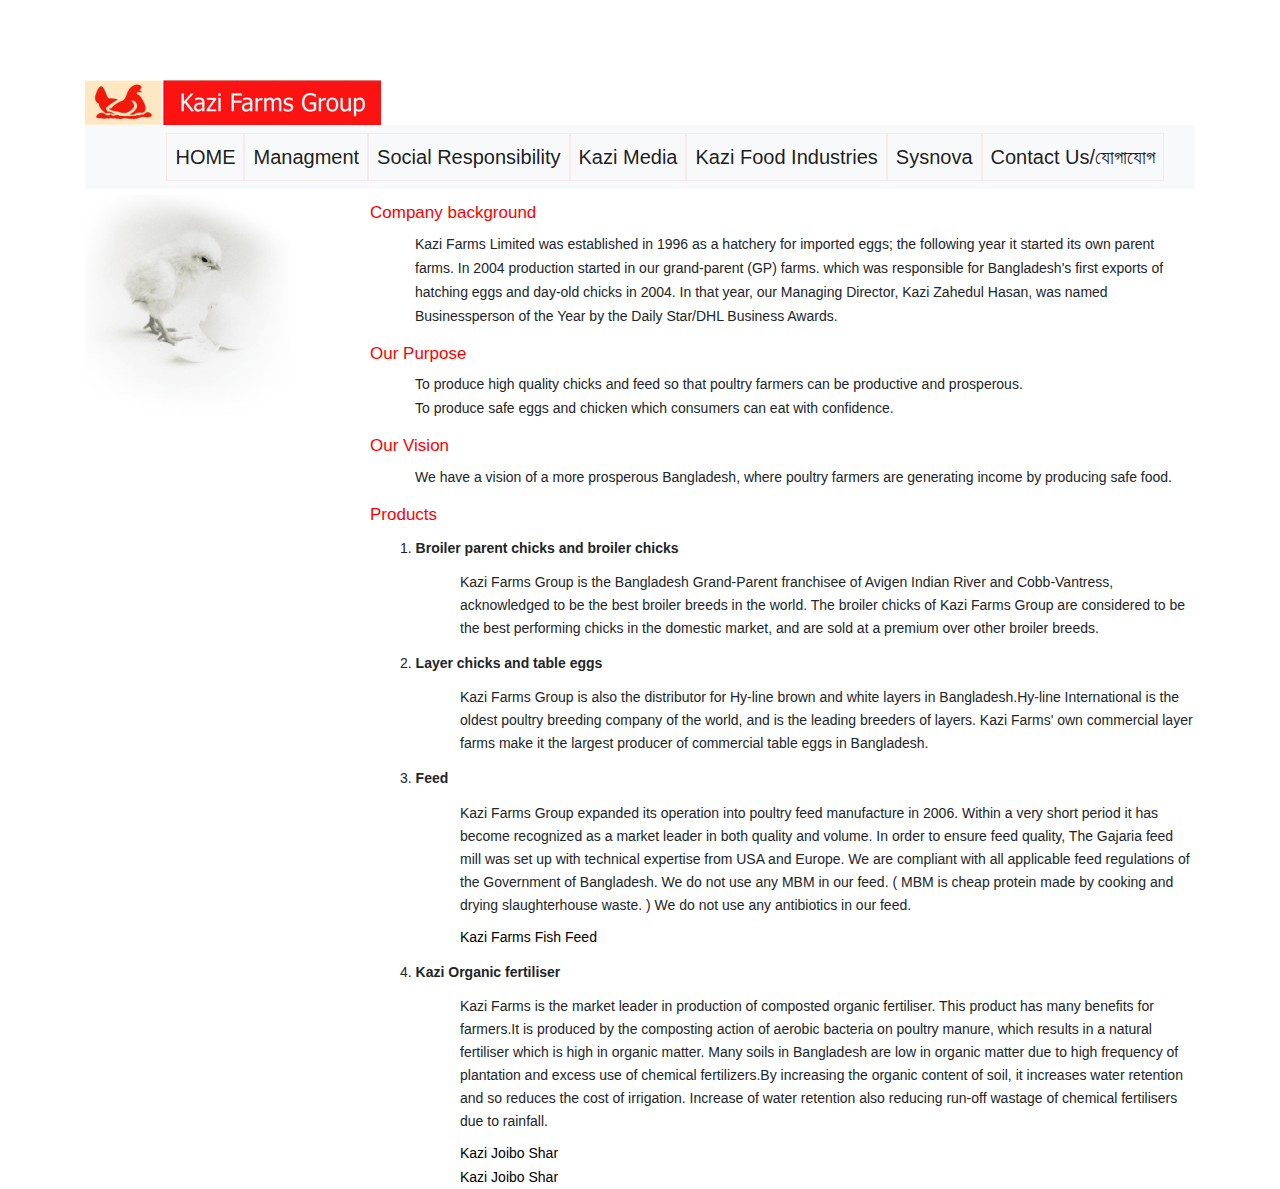
<file: index.html>
<!doctype html>
<html lang="en">

<head>
    <!-- Required meta tags -->
    <meta charset="utf-8">
    <meta name="viewport" content="width=device-width, initial-scale=1, shrink-to-fit=no">

    <!-- Bootstrap CSS -->
    <link rel="stylesheet" href="https://stackpath.bootstrapcdn.com/bootstrap/4.5.2/css/bootstrap.min.css"
        integrity="sha384-JcKb8q3iqJ61gNV9KGb8thSsNjpSL0n8PARn9HuZOnIxN0hoP+VmmDGMN5t9UJ0Z" crossorigin="anonymous">
    <link rel="stylesheet" href="./style.css">
    <link href="https://fonts.googleapis.com/css2?family=Dosis&display=swap" rel="stylesheet">
    <link rel="stylesheet" href="https://pro.fontawesome.com/releases/v5.10.0/css/all.css"
        integrity="sha384-AYmEC3Yw5cVb3ZcuHtOA93w35dYTsvhLPVnYs9eStHfGJvOvKxVfELGroGkvsg+p" crossorigin="anonymous" />

    <title>Kazi Farms Groups</title>

</head>

<body>
    <!-------Navbar------>
    <div class="container">
        <div class="logo">
            <img src="./brand_01.gif" alt="">
        </div>
        <nav class="navbar navbar-expand-sm navbar-light bg-light ">

            <button class="navbar-toggler buttt" type="button" data-toggle="collapse" data-target="#navbarNav"
                aria-controls="navbarNav" aria-expanded="false" aria-label="Toggle navigation">
                <span class="navbar-toggler-icon"></span>
            </button>
            <div class="container">
                <div class="collapse navbar-collapse text-cente " id="navbarNav">
                    <ul class="navbar-nav ml-auto">
                        <li class="nav-item active bold">
                            <a class="nav-link" href="./index.html">HOME <span class="sr-only">(current)</span></a>
                        </li>
                        <li class="nav-item active bold">
                            <a class="nav-link" href="./management.html">Managment <span
                                    class="sr-only">(current)</span></a>
                        </li>
                        <li class="nav-item active bold">
                            <a class="nav-link" href="./socrespo.html">Social Responsibility <span
                                    class="sr-only">(current)</span></a>
                        </li>
                        <li class="nav-item active bold">
                            <a class="nav-link" href="./kazimedia.html">Kazi Media <span
                                    class="sr-only">(current)</span></a>
                        </li>
                        <li class="nav-item active bold">
                            <a class="nav-link" href="./kazifoodind.html">Kazi Food Industries <span
                                    class="sr-only">(current)</span></a>
                        </li>
                        <li class="nav-item active bold">
                            <a class="nav-link" href="./sysnova.html">Sysnova <span class="sr-only">(current)</span></a>
                        </li>
                        <li class="nav-item active bold">
                            <a class="nav-link" href="./contactus.html">Contact Us/যোগাযোগ <span
                                    class="sr-only">(current)</span></a>
                        </li>
                    </ul>
                </div>
            </div>
        </nav>

    </div>
    <section class="comdet">
        <div class="container">
            <div class="row">
                <div class="col-lg-3 col-sm-3 col-md-3">
                    <img src="./chk_03.gif" alt="">
                </div>
                <div class="col-lg-9 col-sm-9 col-md-9">

                    <h3>Company background</h3>
                    <p>Kazi Farms Limited was established in 1996 as a hatchery for imported eggs; the following year it started its own parent farms. In 2004 production started in our grand-parent (GP) farms. which was responsible for Bangladesh's first exports of hatching eggs and day-old chicks in 2004. In that year, our Managing Director, Kazi Zahedul Hasan, was named Businessperson of the Year by the Daily Star/DHL Business Awards.</p>
                    <h3>Our Purpose</h3>
                    <p>To produce high quality chicks and feed so that poultry farmers can be productive and prosperous.
                       <br> To produce safe eggs and chicken which consumers can eat with confidence.</p>
                       <h3>Our Vision</h3>
                           <p>We have a vision of a more prosperous Bangladesh, where poultry farmers are generating income by producing safe food.</p>
                        <h3>Products</h3>

                        <h5>1. <span>Broiler parent chicks and broiler chicks</span> </h5>
                        <h6>Kazi Farms Group is the Bangladesh Grand-Parent franchisee of Avigen Indian River and Cobb-Vantress, acknowledged to be the best broiler breeds in the world. The broiler chicks of Kazi Farms Group are considered to be the best performing chicks in the domestic market, and are sold at a premium over other broiler breeds.</h6>

                        <h5>2. <span>Layer chicks and table eggs</span> </h5>
                        <h6>Kazi Farms Group is also the distributor for Hy-line brown and white layers in Bangladesh.Hy-line International is the oldest poultry breeding company of the world, and is the leading breeders of layers. Kazi Farms' own commercial layer farms make it the largest producer of commercial table eggs in Bangladesh.</h6>

                        <h5>3. <span>Feed</span></h5>
                        <h6>Kazi Farms Group expanded its operation into poultry feed manufacture in 2006. Within a very short period it has become recognized as a market leader in both quality and volume. In order to ensure feed quality, The Gajaria feed mill was set up with technical expertise from USA and Europe.
                            We are compliant with all applicable feed regulations of the Government of Bangladesh. We do not use any MBM in our feed. ( MBM is cheap protein made by cooking and drying slaughterhouse waste. ) We do not use any antibiotics in our feed.</h6>
                            <a href="###">Kazi Farms Fish Feed</a>

                            <h5>4. <span>Kazi Organic fertiliser</span></h5>
                            <h6>Kazi Farms is the market leader in production of composted organic fertiliser. This product has many benefits for farmers.It is produced by the composting action of aerobic bacteria on poultry manure, which results in a natural fertiliser which is high in organic matter. Many soils in Bangladesh are low in organic matter due to high frequency of plantation and excess use of chemical fertilizers.By increasing the organic content of soil, it increases water retention and so reduces the cost of irrigation. Increase of water retention also reducing run-off wastage of chemical fertilisers due to rainfall.</h6>
                            <a href="###">Kazi Joibo Shar</a><br>
                            <a href="###">Kazi Joibo Shar</a>


                </div>


            </div>
           
        </div>

    </section>

    


    <!-- Optional JavaScript -->
    <!-- jQuery first, then Popper.js, then Bootstrap JS -->
    <script src="https://code.jquery.com/jquery-3.5.1.slim.min.js"
        integrity="sha384-DfXdz2htPH0lsSSs5nCTpuj/zy4C+OGpamoFVy38MVBnE+IbbVYUew+OrCXaRkfj"
        crossorigin="anonymous"></script>
    <script src="https://cdn.jsdelivr.net/npm/popper.js@1.16.1/dist/umd/popper.min.js"
        integrity="sha384-9/reFTGAW83EW2RDu2S0VKaIzap3H66lZH81PoYlFhbGU+6BZp6G7niu735Sk7lN"
        crossorigin="anonymous"></script>
    <script src="https://stackpath.bootstrapcdn.com/bootstrap/4.5.2/js/bootstrap.min.js"
        integrity="sha384-B4gt1jrGC7Jh4AgTPSdUtOBvfO8shuf57BaghqFfPlYxofvL8/KUEfYiJOMMV+rV"
        crossorigin="anonymous"></script>
</body>

</html>
</file>
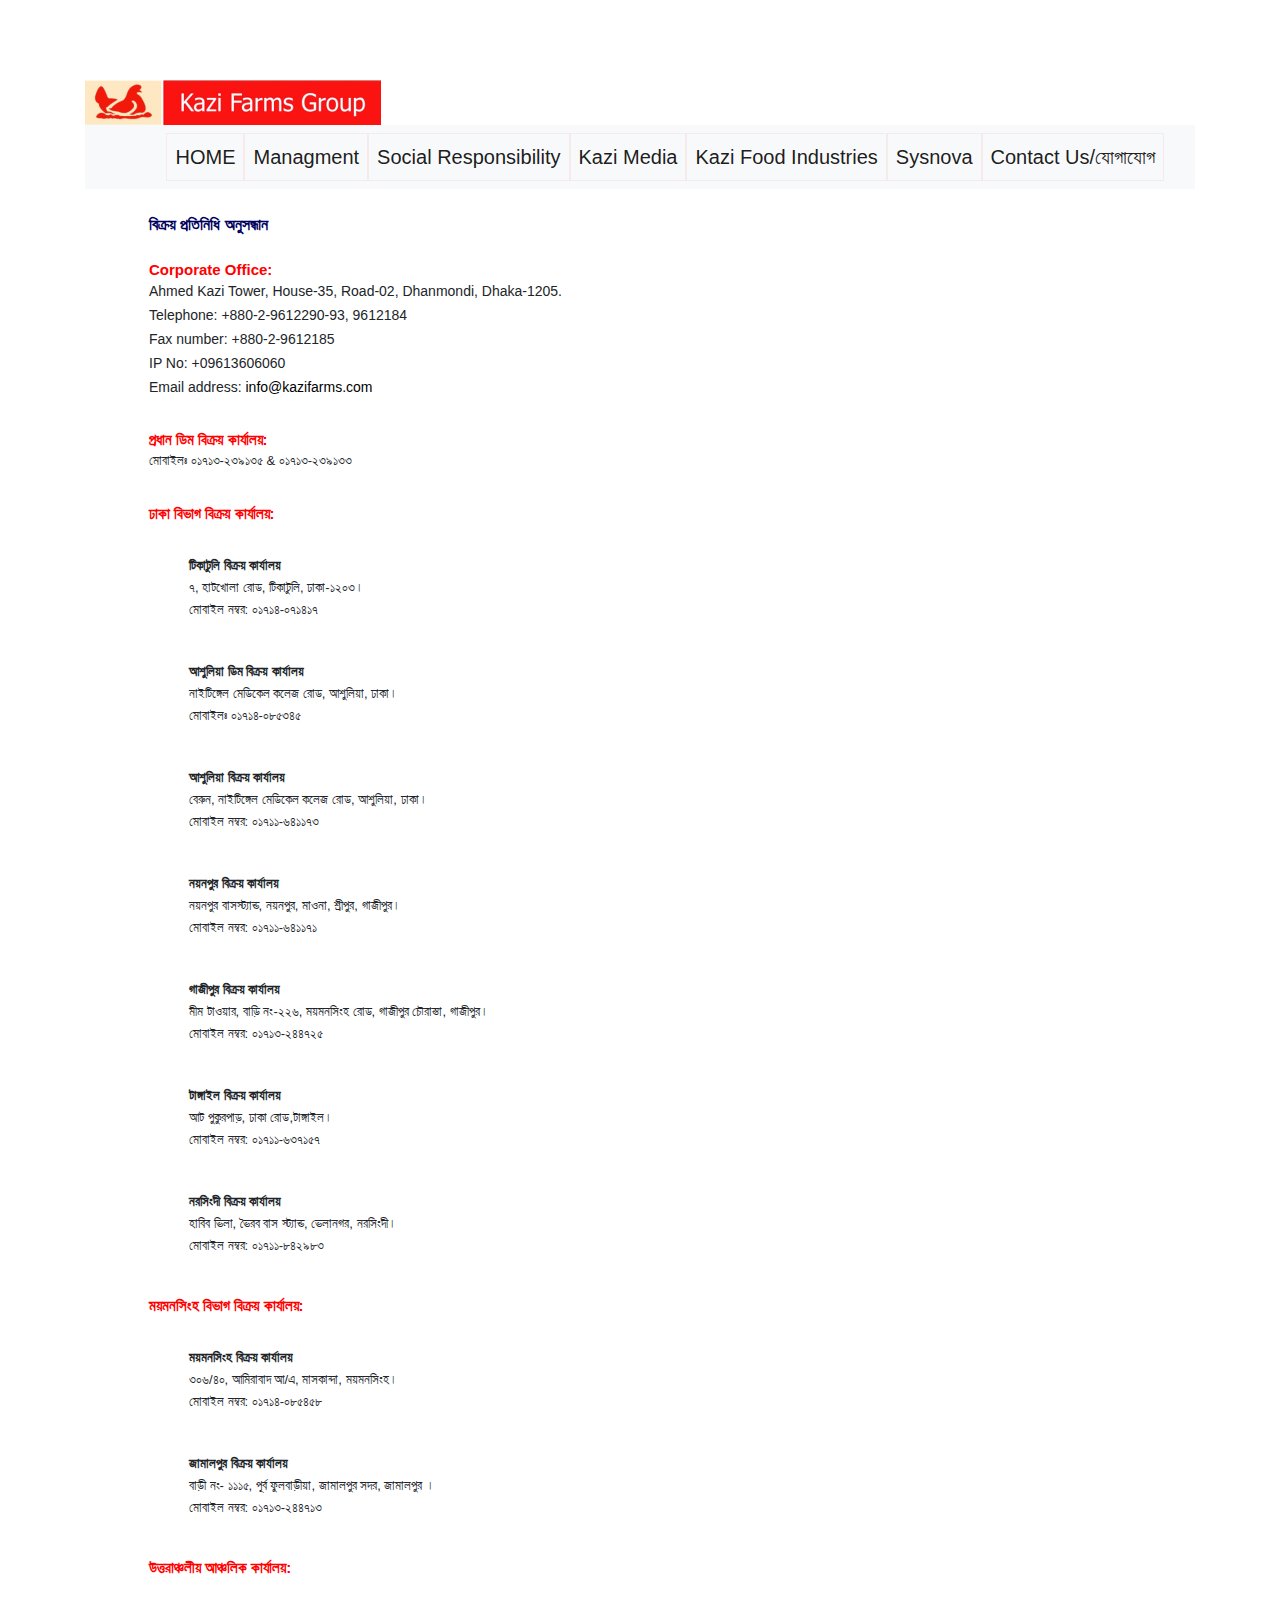
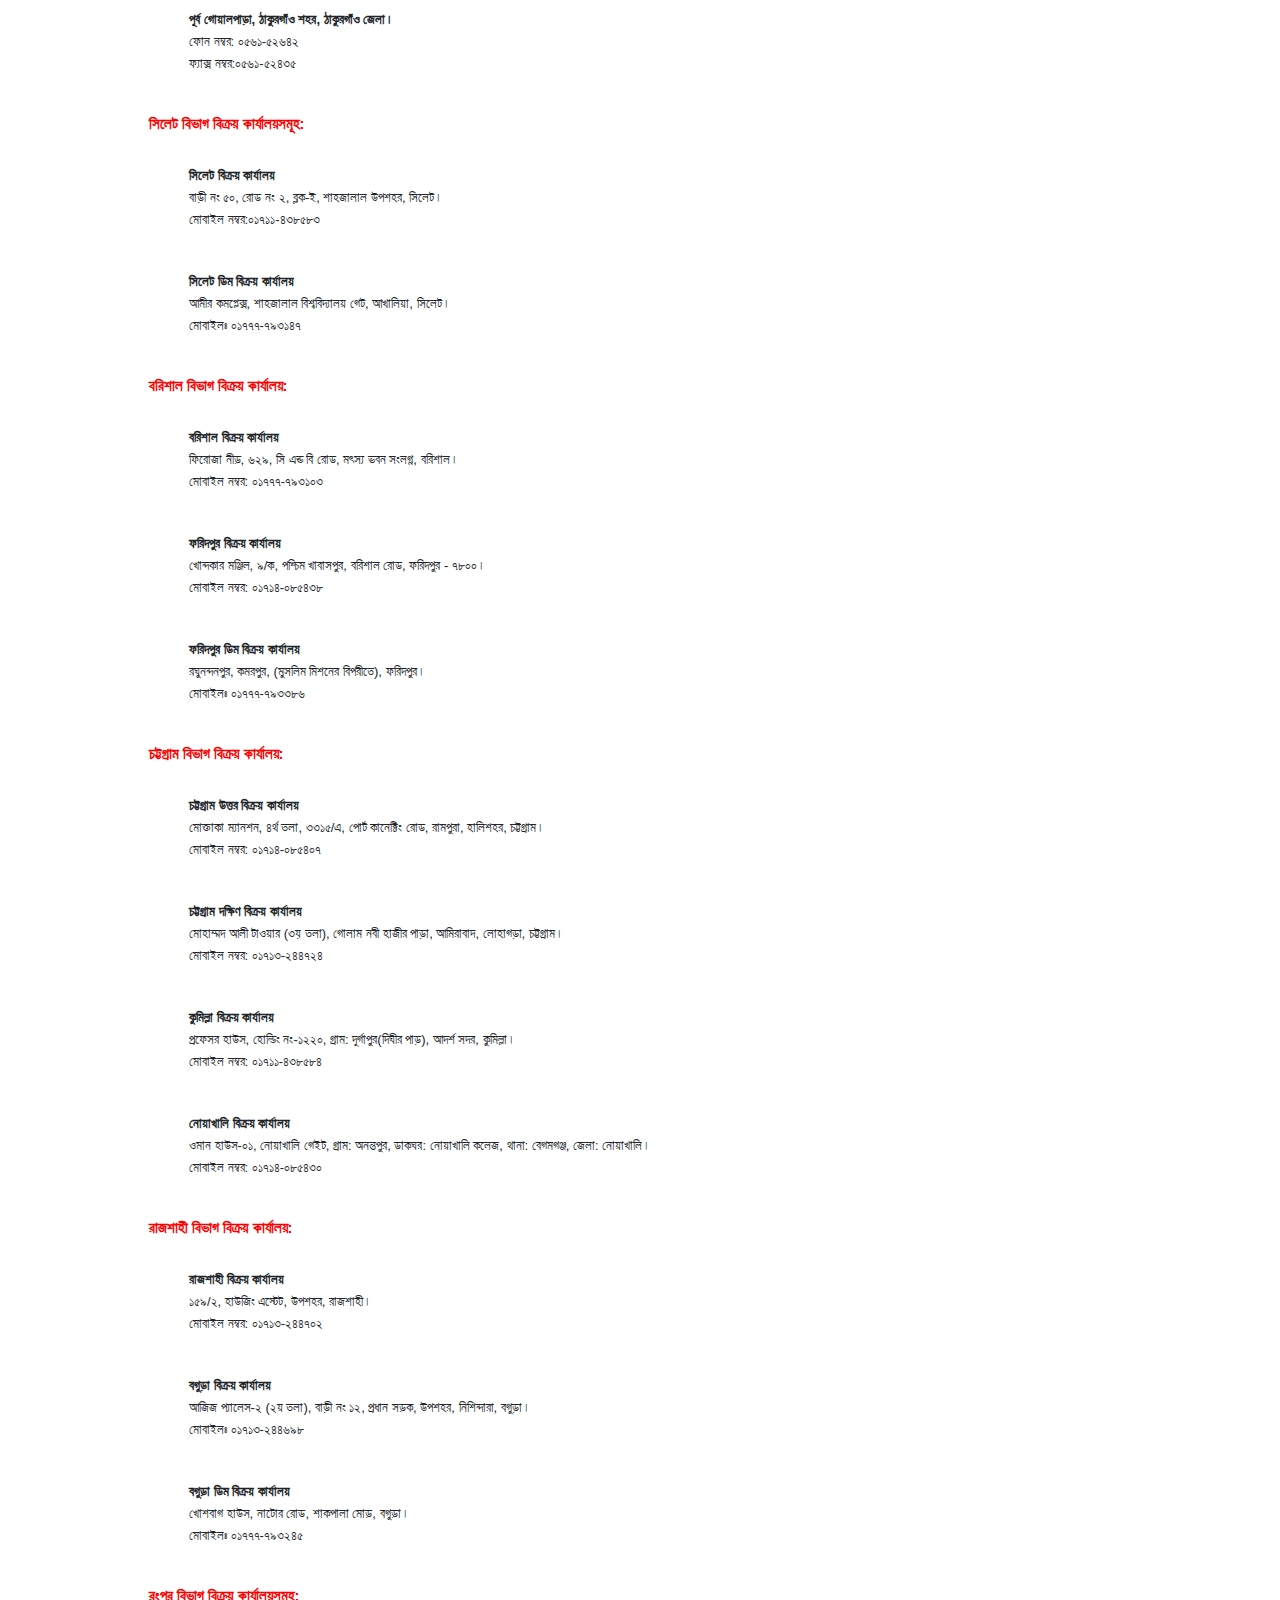
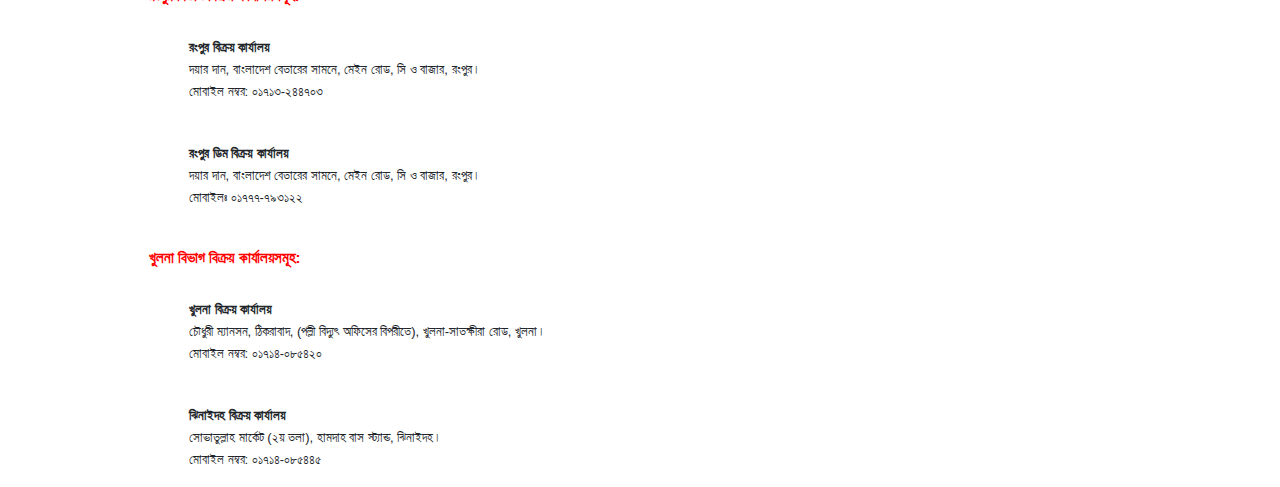
<file: contactus.html>
<!doctype html>
<html lang="en">

<head>
    <!-- Required meta tags -->
    <meta charset="utf-8">
    <meta name="viewport" content="width=device-width, initial-scale=1, shrink-to-fit=no">

    <!-- Bootstrap CSS -->
    <link rel="stylesheet" href="https://stackpath.bootstrapcdn.com/bootstrap/4.5.2/css/bootstrap.min.css"
        integrity="sha384-JcKb8q3iqJ61gNV9KGb8thSsNjpSL0n8PARn9HuZOnIxN0hoP+VmmDGMN5t9UJ0Z" crossorigin="anonymous">
    <link rel="stylesheet" href="./style.css">
    <link href="https://fonts.googleapis.com/css2?family=Dosis&display=swap" rel="stylesheet">
    <link rel="stylesheet" href="https://pro.fontawesome.com/releases/v5.10.0/css/all.css"
        integrity="sha384-AYmEC3Yw5cVb3ZcuHtOA93w35dYTsvhLPVnYs9eStHfGJvOvKxVfELGroGkvsg+p" crossorigin="anonymous" />

    <title>Kazi Farms Groups</title>

</head>

<body>
    <!-------Navbar------>
    <div class="container">
        <div class="logo">
            <img src="./brand_01.gif" alt="">
        </div>
        <nav class="navbar navbar-expand-sm navbar-light bg-light ">

            <button class="navbar-toggler buttt" type="button" data-toggle="collapse" data-target="#navbarNav"
                aria-controls="navbarNav" aria-expanded="false" aria-label="Toggle navigation">
                <span class="navbar-toggler-icon"></span>
            </button>
            <div class="container">
                <div class="collapse navbar-collapse text-cente " id="navbarNav">
                    <ul class="navbar-nav ml-auto">
                        <li class="nav-item active bold">
                            <a class="nav-link" href="./index.html">HOME <span class="sr-only">(current)</span></a>
                        </li>
                        <li class="nav-item active bold">
                            <a class="nav-link" href="./management.html">Managment <span
                                    class="sr-only">(current)</span></a>
                        </li>
                        <li class="nav-item active bold">
                            <a class="nav-link" href="./socrespo.html">Social Responsibility <span
                                    class="sr-only">(current)</span></a>
                        </li>
                        <li class="nav-item active bold">
                            <a class="nav-link" href="./kazimedia.html">Kazi Media <span
                                    class="sr-only">(current)</span></a>
                        </li>
                        <li class="nav-item active bold">
                            <a class="nav-link" href="./kazifoodind.html">Kazi Food Industries <span
                                    class="sr-only">(current)</span></a>
                        </li>
                        <li class="nav-item active bold">
                            <a class="nav-link" href="./sysnova.html">Sysnova <span class="sr-only">(current)</span></a>
                        </li>
                        <li class="nav-item active bold">
                            <a class="nav-link" href="./contactus.html">Contact Us/যোগাযোগ <span
                                    class="sr-only">(current)</span></a>
                        </li>
                    </ul>
                </div>
            </div>
        </nav>

    </div>
    <section class="contactus">
        <div class="container">
          <div class="row">
            <div class="col-md-12 col-lg-12 col-sm-12">
              <div class="write my-4">
                <a href="">বিক্রয় প্রতিনিধি অনুসন্ধান</a>
              </div>
                <h3>Corporate Office:</h3>
                <p class="ahmed">Ahmed Kazi Tower, House-35, Road-02, Dhanmondi, Dhaka-1205.</p>
                <p>Telephone: +880-2-9612290-93, 9612184</p>
                <p>Fax number: +880-2-9612185</p>
                <p>IP No: +09613606060</p>
                <p class="email">Email address: <a href="info@kazifarms.com">info@kazifarms.com</a></p>
              <br>
              <h3>প্রধান ডিম বিক্রয় কার্যালয়:</h3>
             <div class="phn">
              <p>মোবাইলঃ ০১৭১৩-২৩৯১৩৫ & ০১৭১৩-২৩৯১৩৩</p>
             </div><br>
             <h3>ঢাকা বিভাগ বিক্রয় কার্যালয়:</h3>
             <div class="line"><br>
               <p><b>টিকাটুলি বিক্রয় কার্যালয় </b><br>
                ৭, হাটখােলা রােড, টিকাটুলি, ঢাকা-১২০৩।<br>
                মোবাইল নম্বর: ০১৭১৪-০৭১৪১৭</p><br>
            
             <p><b>আশুলিয়া ডিম বিক্রয় কার্যালয়</b><br>
              নাইটিঙ্গেল মেডিকেল কলেজ রোড, আশুলিয়া, ঢাকা।<br>
              মোবাইলঃ ০১৭১৪-০৮৫৩৪৫</p><br>
  
              <p><b>আশুলিয়া বিক্রয় কার্যালয়</b><br>
                বেরুন, নাইটিঙ্গেল মেডিকেল কলেজ রােড, আশুলিয়া, ঢাকা।<br>
                মোবাইল নম্বর: ০১৭১১-৬৪১১৭৩</p><br>
  
                <p><b>নয়নপুর বিক্রয় কার্যালয়</b> <br>
                  নয়নপুর বাসস্ট্যান্ড, নয়নপুর, মাওনা, শ্রীপুর, গাজীপুর।<br>
                  মোবাইল নম্বর: ০১৭১১-৬৪১১৭১</p><br>
  
                  <p><b>গাজীপুর বিক্রয় কার্যালয়</b><br>
                    মীম টাওয়ার, বাড়ি নং-২২৬, ময়মনসিংহ রােড, গাজীপুর চৌরাস্তা, গাজীপুর।<br>
                    মোবাইল নম্বর: ০১৭১৩-২৪৪৭২৫</p><br>
  
                    <p><b>টাঙ্গাইল বিক্রয় কার্যালয়</b><br>
                      আট পুকুরপাড়, ঢাকা রােড,টাঙ্গাইল।<br>
                      মোবাইল নম্বর: ০১৭১১-৬৩৭১৫৭</p><br>
  
                      <p><b>নরসিংদী বিক্রয় কার্যালয়</b><br>
                        হাবিব ভিলা, ভৈরব বাস স্ট্যান্ড, ভেলানগর, নরসিংদী।<br>
                        মোবাইল নম্বর: ০১৭১১-৮৪২৯৮৩</p><br>
              
            </div>
            <h3>ময়মনসিংহ বিভাগ বিক্রয় কার্যালয়:</h3><br>
            <div class="line">
              <p><b>ময়মনসিংহ বিক্রয় কার্যালয়</b><br>
                ৩০৬/৪০, আমিরাবাদ আ/এ, মাসকান্দা, ময়মনসিংহ।<br>
                মোবাইল নম্বর: ০১৭১৪-০৮৫৪৫৮</p><br>
    
                <p><b>জামালপুর বিক্রয় কার্যালয়</b><br>
                  বাড়ী নং- ১১১৫, পূর্ব ফুলবাড়ীয়া, জামালপুর সদর, জামালপুর ।<br>
                  মোবাইল নম্বর: ০১৭১৩-২৪৪৭১৩</p><br>
            </div>
  
            <h3>উত্তরাঞ্চলীয় আঞ্চলিক কার্যালয়:</h3><br>
            <div class="line">
              <p><b>পূর্ব গোয়ালপাড়া, ঠাকুরগাঁও শহর, ঠাকুরগাঁও জেলা।</b><br>
                ফোন নম্বর: ০৫৬১-৫২৬৪২<br>
                ফ্যাক্স নম্বর:০৫৬১-৫২৪৩৫</p><br>
            </div>
  
            <h3>সিলেট বিভাগ বিক্রয় কার্যালয়সমূহ:</h3><br>
            <div class="line">
              <p><b>সিলেট বিক্রয় কার্যালয়</b><br>
                বাড়ী নং ৫০, রোড নং ২, ব্লক-ই, শাহজালাল উপশহর, সিলেট।<br>
                মোবাইল নম্বর:০১৭১১-৪৩৮৫৮৩</p><br>
  
                <p><b>সিলেট ডিম বিক্রয় কার্যালয়</b><br>
                  আমীর কমপ্লেক্স, শাহজালাল বিশ্ববিদ্যালয় গেট, আখালিয়া, সিলেট।<br>
                  মোবাইলঃ ০১৭৭৭-৭৯৩১৪৭</p><br>
            </div>
  
            <h3>বরিশাল বিভাগ বিক্রয় কার্যালয়:</h3><br>
            <div class="line">
              <p><b>বরিশাল বিক্রয় কার্যালয়</b><br>
                ফিরোজা নীড়, ৬২৯, সি এন্ড বি রোড, মৎস্য ভবন সংলগ্ন, বরিশাল।<br>
                মোবাইল নম্বর: ০১৭৭৭-৭৯৩১০৩</p><br>
  
                <p><b>ফরিদপুর বিক্রয় কার্যালয়</b><br>
                  খোন্দকার মঞ্জিল, ৯/ক, পশ্চিম খাবাসপুর, বরিশাল রোড, ফরিদপুর - ৭৮০০।<br>
                  মোবাইল নম্বর: ০১৭১৪-০৮৫৪৩৮</p><br>
  
                  <p><b>ফরিদপুর ডিম বিক্রয় কার্যালয়</b><br>
                    রঘুনন্দনপুর, কমরপুর, (মুসলিম মিশনের বিপরীতে), ফরিদপুর।<br>
                    মোবাইলঃ ০১৭৭৭-৭৯৩৩৮৬</p><br>
            </div>
  
            <h3>চট্টগ্রাম বিভাগ বিক্রয় কার্যালয়:</h3><br>
            <div class="line">
              <p><b>চট্টগ্রাম উত্তর বিক্রয় কার্যালয়</b><br>
                মোক্তাকা ম্যানশন, ৪র্থ তলা, ৩৩১৫/এ, পোর্ট কানেক্টিং রোড, রামপুরা, হালিশহর, চট্টগ্রাম।<br>
                মোবাইল নম্বর: ০১৭১৪-০৮৫৪০৭</p><br>
            
  
            <p><b>চট্টগ্রাম দক্ষিণ বিক্রয় কার্যালয়</b><br>
              মোহাম্মদ আলী টাওয়ার (৩য় তলা), গোলাম নবী হাজীর পাড়া, আমিরাবাদ, লোহাগড়া, চট্টগ্রাম।<br>
              মোবাইল নম্বর: ০১৭১৩-২৪৪৭২৪</p><br>
  
              <p><b>কুমিল্লা বিক্রয় কার্যালয়</b><br>
                প্রফেসর হাউস, হোল্ডিং নং-১২২০, গ্রাম: দূর্গাপুর(দিঘীর পাড়), আদর্শ সদর, কুমিল্লা।<br>
                মোবাইল নম্বর: ০১৭১১-৪৩৮৫৮৪</p><br>
  
                <p><b>নোয়াখালি বিক্রয় কার্যালয়</b><br>
                  ওমান হাউস-০১, নোয়াখালি গেইট, গ্রাম: অনন্তপুর, ডাকঘর: নোয়াখালি কলেজ, থানা: বেগমগঞ্জ, জেলা: নোয়াখালি।<br>
                  মোবাইল নম্বর: ০১৭১৪-০৮৫৪৩০</p><br>
            </div>
  
            <h3>রাজশাহী বিভাগ বিক্রয় কার্যালয়:</h3><br>
  
            <div class="line">
              <p><b>রাজশাহী বিক্রয় কার্যালয়</b><br>
                ১৫৯/২, হাউজিং এস্টেট, উপশহর, রাজশাহী।<br>
                মোবাইল নম্বর: ০১৭১৩-২৪৪৭০২</p><br>
  
              <p><b>বগুড়া বিক্রয় কার্যালয়</b><br>
                আজিজ প্যালেস-২ (২য় তলা), বাড়ী নং ১২, প্রধান সড়ক, উপশহর, নিশিন্দারা, বগুড়া।<br>
                মোবাইলঃ ০১৭১৩-২৪৪৬৯৮</p><br>
  
              <p><b>বগুড়া ডিম বিক্রয় কার্যালয়</b><br>
                খোশবাগ হাউস, নাটোর রোড, শাকপালা মোড়, বগুড়া।<br>
                মোবাইলঃ ০১৭৭৭-৭৯৩২৪৫</p><br>
            </div>
  
            <h3>রংপুর বিভাগ বিক্রয় কার্যালয়সমূহ:</h3><br>
            <div class="line">
              <p><b>রংপুর বিক্রয় কার্যালয়</b><br>
                দয়ার দান, বাংলাদেশ বেতারের সামনে, মেইন রোড, সি ও বাজার, রংপুর।<br>
                মোবাইল নম্বর: ০১৭১৩-২৪৪৭০৩</p><br>
  
              <p><b>রংপুর ডিম বিক্রয় কার্যালয়</b><br>
                দয়ার দান, বাংলাদেশ বেতারের সামনে, মেইন রোড, সি ও বাজার, রংপুর।<br>
                মোবাইলঃ ০১৭৭৭-৭৯৩১২২</p><br>
            </div>
  
            <h3>খুলনা বিভাগ বিক্রয় কার্যালয়সমূহ:</h3><br>
            <div class="line">
              <p><b>খুলনা বিক্রয় কার্যালয়</b><br>
                চৌধুরী ম্যানসন, ঠিকরাবাদ, (পল্লী বিদ্যুৎ অফিসের বিপরীতে), খুলনা-সাতক্ষীরা রোড, খুলনা।<br>
                মোবাইল নম্বর: ০১৭১৪-০৮৫৪২০</p><br>
  
              <p><b>ঝিনাইদহ বিক্রয় কার্যালয়</b><br>
                সোভাতুল্লাহ মার্কেট (২য় তলা), হামদাহ বাস স্ট্যান্ড, ঝিনাইদহ।<br>
                মোবাইল নম্বর: ০১৭১৪-০৮৫৪৪৫</p>
            </div>
  
  
  
  
  
  
  
  
  
  
  
            
            </div>
          </div>
        </div>
        
  
      </section>
  
  
  
  
  
  
    


    <!-- Optional JavaScript -->
    <!-- jQuery first, then Popper.js, then Bootstrap JS -->
    <script src="https://code.jquery.com/jquery-3.5.1.slim.min.js"
        integrity="sha384-DfXdz2htPH0lsSSs5nCTpuj/zy4C+OGpamoFVy38MVBnE+IbbVYUew+OrCXaRkfj"
        crossorigin="anonymous"></script>
    <script src="https://cdn.jsdelivr.net/npm/popper.js@1.16.1/dist/umd/popper.min.js"
        integrity="sha384-9/reFTGAW83EW2RDu2S0VKaIzap3H66lZH81PoYlFhbGU+6BZp6G7niu735Sk7lN"
        crossorigin="anonymous"></script>
    <script src="https://stackpath.bootstrapcdn.com/bootstrap/4.5.2/js/bootstrap.min.js"
        integrity="sha384-B4gt1jrGC7Jh4AgTPSdUtOBvfO8shuf57BaghqFfPlYxofvL8/KUEfYiJOMMV+rV"
        crossorigin="anonymous"></script>
</body>

</html>
</file>
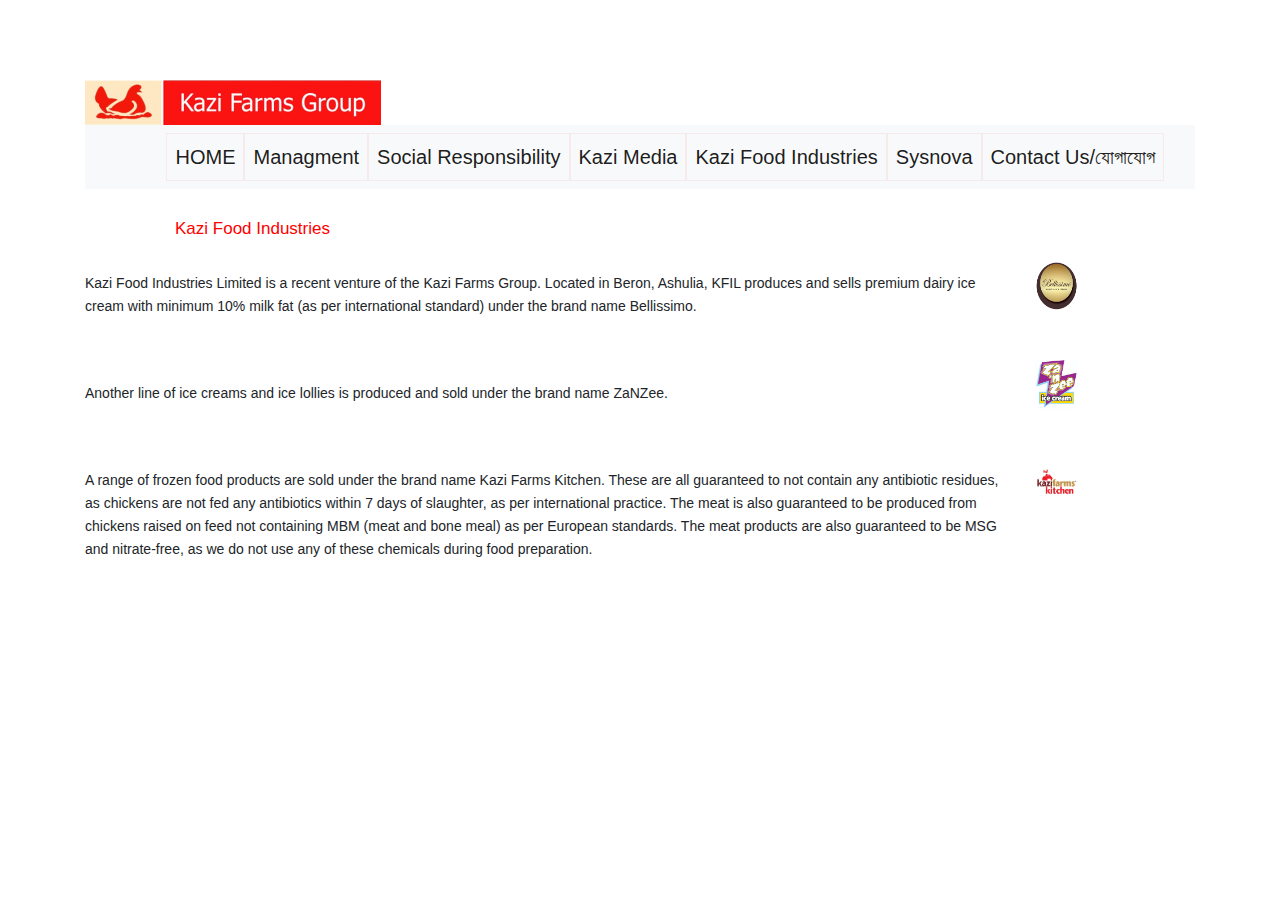
<file: kazifoodind.html>
<!doctype html>
<html lang="en">

<head>
    <!-- Required meta tags -->
    <meta charset="utf-8">
    <meta name="viewport" content="width=device-width, initial-scale=1, shrink-to-fit=no">

    <!-- Bootstrap CSS -->
    <link rel="stylesheet" href="https://stackpath.bootstrapcdn.com/bootstrap/4.5.2/css/bootstrap.min.css"
        integrity="sha384-JcKb8q3iqJ61gNV9KGb8thSsNjpSL0n8PARn9HuZOnIxN0hoP+VmmDGMN5t9UJ0Z" crossorigin="anonymous">
    <link rel="stylesheet" href="./style.css">
    <link href="https://fonts.googleapis.com/css2?family=Dosis&display=swap" rel="stylesheet">
    <link rel="stylesheet" href="https://pro.fontawesome.com/releases/v5.10.0/css/all.css"
        integrity="sha384-AYmEC3Yw5cVb3ZcuHtOA93w35dYTsvhLPVnYs9eStHfGJvOvKxVfELGroGkvsg+p" crossorigin="anonymous" />

    <title>Kazi Farms Groups</title>

</head>

<body>
    <!-------Navbar------>
    <div class="container">
        <div class="logo">
            <img src="./brand_01.gif" alt="">
        </div>
        <nav class="navbar navbar-expand-sm navbar-light bg-light ">

            <button class="navbar-toggler buttt" type="button" data-toggle="collapse" data-target="#navbarNav"
                aria-controls="navbarNav" aria-expanded="false" aria-label="Toggle navigation">
                <span class="navbar-toggler-icon"></span>
            </button>
            <div class="container">
                <div class="collapse navbar-collapse text-cente " id="navbarNav">
                    <ul class="navbar-nav ml-auto">
                        <li class="nav-item active bold">
                            <a class="nav-link" href="./index.html">HOME <span class="sr-only">(current)</span></a>
                        </li>
                        <li class="nav-item active bold">
                            <a class="nav-link" href="./management.html">Managment <span
                                    class="sr-only">(current)</span></a>
                        </li>
                        <li class="nav-item active bold">
                            <a class="nav-link" href="./socrespo.html">Social Responsibility <span
                                    class="sr-only">(current)</span></a>
                        </li>
                        <li class="nav-item active bold">
                            <a class="nav-link" href="./kazimedia.html">Kazi Media <span
                                    class="sr-only">(current)</span></a>
                        </li>
                        <li class="nav-item active bold">
                            <a class="nav-link" href="./kazifoodind.html">Kazi Food Industries <span
                                    class="sr-only">(current)</span></a>
                        </li>
                        <li class="nav-item active bold">
                            <a class="nav-link" href="./sysnova.html">Sysnova <span class="sr-only">(current)</span></a>
                        </li>
                        <li class="nav-item active bold">
                            <a class="nav-link" href="./contactus.html">Contact Us/যোগাযোগ <span
                                    class="sr-only">(current)</span></a>
                        </li>
                    </ul>
                </div>
            </div>
        </nav>

    </div>
    <section class="kazifood">
        <div class="container">
          <div class="row">
          <div class="col-lg-10 col-sm-10 col-md-10">
              <h3>Kazi Food Industries</h3>
              <br>
              <p>Kazi Food Industries Limited is a recent venture of the Kazi Farms Group. Located in Beron, Ashulia, KFIL produces and sells premium dairy ice cream with minimum 10% milk fat (as per international standard) under the brand name Bellissimo.</p>
              <br><br>
              <p>Another line of ice creams and ice lollies is produced and sold under the brand name ZaNZee.</p>
              <br><br>
              <p>A range of frozen food products are sold under the brand name Kazi Farms Kitchen. These are all guaranteed to not contain any antibiotic residues, as chickens are not fed any antibiotics within 7 days of slaughter, as per international practice. The meat is also guaranteed to be produced
                from chickens raised on feed not containing MBM (meat and bone meal) as per European standards. The meat products are also guaranteed to be MSG
                and nitrate-free, as we do not use any of these chemicals during food preparation.</p>
          </div>
          <div class="col-lg-2 col-sm-2 col-md-2"><br><br><br>
              <img src="./bellissimo.jpg" alt=""><br><br><br>
              <img src="./ZanZeelogo.jpg" alt=""><br><br><br>
              <img src="./Kazi Farms Kitchen logo.jpg" alt="">
           
          </div>
        </div>
      </div>
  
      </section>
  
  
  
  
  
  
    


    <!-- Optional JavaScript -->
    <!-- jQuery first, then Popper.js, then Bootstrap JS -->
    <script src="https://code.jquery.com/jquery-3.5.1.slim.min.js"
        integrity="sha384-DfXdz2htPH0lsSSs5nCTpuj/zy4C+OGpamoFVy38MVBnE+IbbVYUew+OrCXaRkfj"
        crossorigin="anonymous"></script>
    <script src="https://cdn.jsdelivr.net/npm/popper.js@1.16.1/dist/umd/popper.min.js"
        integrity="sha384-9/reFTGAW83EW2RDu2S0VKaIzap3H66lZH81PoYlFhbGU+6BZp6G7niu735Sk7lN"
        crossorigin="anonymous"></script>
    <script src="https://stackpath.bootstrapcdn.com/bootstrap/4.5.2/js/bootstrap.min.js"
        integrity="sha384-B4gt1jrGC7Jh4AgTPSdUtOBvfO8shuf57BaghqFfPlYxofvL8/KUEfYiJOMMV+rV"
        crossorigin="anonymous"></script>
</body>

</html>
</file>
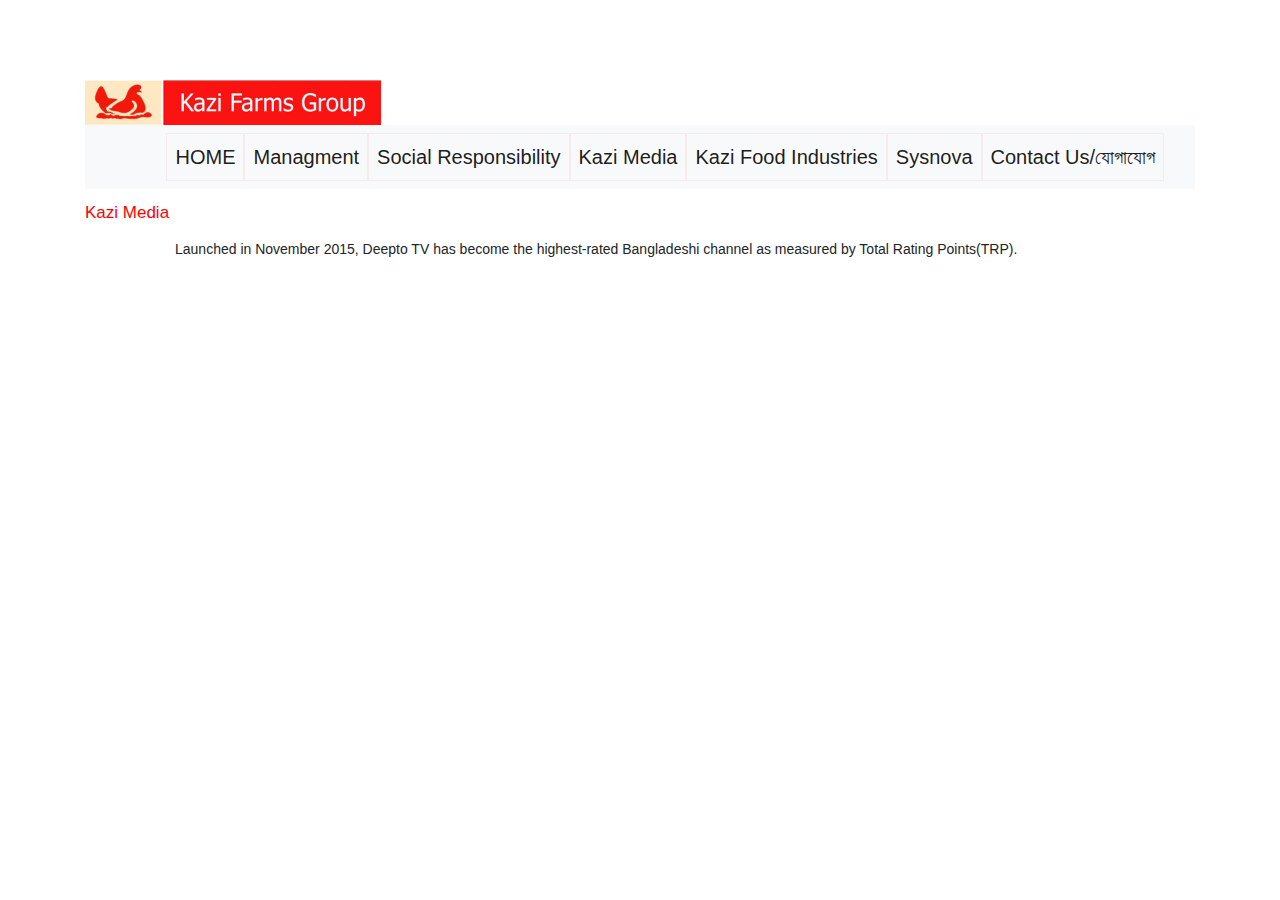
<file: kazimedia.html>
<!doctype html>
<html lang="en">

<head>
    <!-- Required meta tags -->
    <meta charset="utf-8">
    <meta name="viewport" content="width=device-width, initial-scale=1, shrink-to-fit=no">

    <!-- Bootstrap CSS -->
    <link rel="stylesheet" href="https://stackpath.bootstrapcdn.com/bootstrap/4.5.2/css/bootstrap.min.css"
        integrity="sha384-JcKb8q3iqJ61gNV9KGb8thSsNjpSL0n8PARn9HuZOnIxN0hoP+VmmDGMN5t9UJ0Z" crossorigin="anonymous">
    <link rel="stylesheet" href="./style.css">
    <link href="https://fonts.googleapis.com/css2?family=Dosis&display=swap" rel="stylesheet">
    <link rel="stylesheet" href="https://pro.fontawesome.com/releases/v5.10.0/css/all.css"
        integrity="sha384-AYmEC3Yw5cVb3ZcuHtOA93w35dYTsvhLPVnYs9eStHfGJvOvKxVfELGroGkvsg+p" crossorigin="anonymous" />

    <title>Kazi Farms Groups</title>

</head>

<body>
    <!-------Navbar------>
    <div class="container">
        <div class="logo">
            <img src="./brand_01.gif" alt="">
        </div>
        <nav class="navbar navbar-expand-sm navbar-light bg-light ">

            <button class="navbar-toggler buttt" type="button" data-toggle="collapse" data-target="#navbarNav"
                aria-controls="navbarNav" aria-expanded="false" aria-label="Toggle navigation">
                <span class="navbar-toggler-icon"></span>
            </button>
            <div class="container">
                <div class="collapse navbar-collapse text-cente " id="navbarNav">
                    <ul class="navbar-nav ml-auto">
                        <li class="nav-item active bold">
                            <a class="nav-link" href="./index.html">HOME <span class="sr-only">(current)</span></a>
                        </li>
                        <li class="nav-item active bold">
                            <a class="nav-link" href="./management.html">Managment <span
                                    class="sr-only">(current)</span></a>
                        </li>
                        <li class="nav-item active bold">
                            <a class="nav-link" href="./socrespo.html">Social Responsibility <span
                                    class="sr-only">(current)</span></a>
                        </li>
                        <li class="nav-item active bold">
                            <a class="nav-link" href="./kazimedia.html">Kazi Media <span
                                    class="sr-only">(current)</span></a>
                        </li>
                        <li class="nav-item active bold">
                            <a class="nav-link" href="./kazifoodind.html">Kazi Food Industries <span
                                    class="sr-only">(current)</span></a>
                        </li>
                        <li class="nav-item active bold">
                            <a class="nav-link" href="./sysnova.html">Sysnova <span class="sr-only">(current)</span></a>
                        </li>
                        <li class="nav-item active bold">
                            <a class="nav-link" href="./contactus.html">Contact Us/যোগাযোগ <span
                                    class="sr-only">(current)</span></a>
                        </li>
                    </ul>
                </div>
            </div>
        </nav>

    </div>
    <section class="kazimedia">
      
        <div class="container">
          <div class="row">
          <div class="col-lg-12 col-sm-12 col-md-12">
              <h3>Kazi Media</h3>
  
              <p>Launched in November 2015, Deepto TV has become the highest-rated Bangladeshi channel as measured by Total Rating Points(TRP).</p>
  
          </div>
      </div>
    </div>
  
      </section>
  
  
  
  
  
    


    <!-- Optional JavaScript -->
    <!-- jQuery first, then Popper.js, then Bootstrap JS -->
    <script src="https://code.jquery.com/jquery-3.5.1.slim.min.js"
        integrity="sha384-DfXdz2htPH0lsSSs5nCTpuj/zy4C+OGpamoFVy38MVBnE+IbbVYUew+OrCXaRkfj"
        crossorigin="anonymous"></script>
    <script src="https://cdn.jsdelivr.net/npm/popper.js@1.16.1/dist/umd/popper.min.js"
        integrity="sha384-9/reFTGAW83EW2RDu2S0VKaIzap3H66lZH81PoYlFhbGU+6BZp6G7niu735Sk7lN"
        crossorigin="anonymous"></script>
    <script src="https://stackpath.bootstrapcdn.com/bootstrap/4.5.2/js/bootstrap.min.js"
        integrity="sha384-B4gt1jrGC7Jh4AgTPSdUtOBvfO8shuf57BaghqFfPlYxofvL8/KUEfYiJOMMV+rV"
        crossorigin="anonymous"></script>
</body>

</html>
</file>
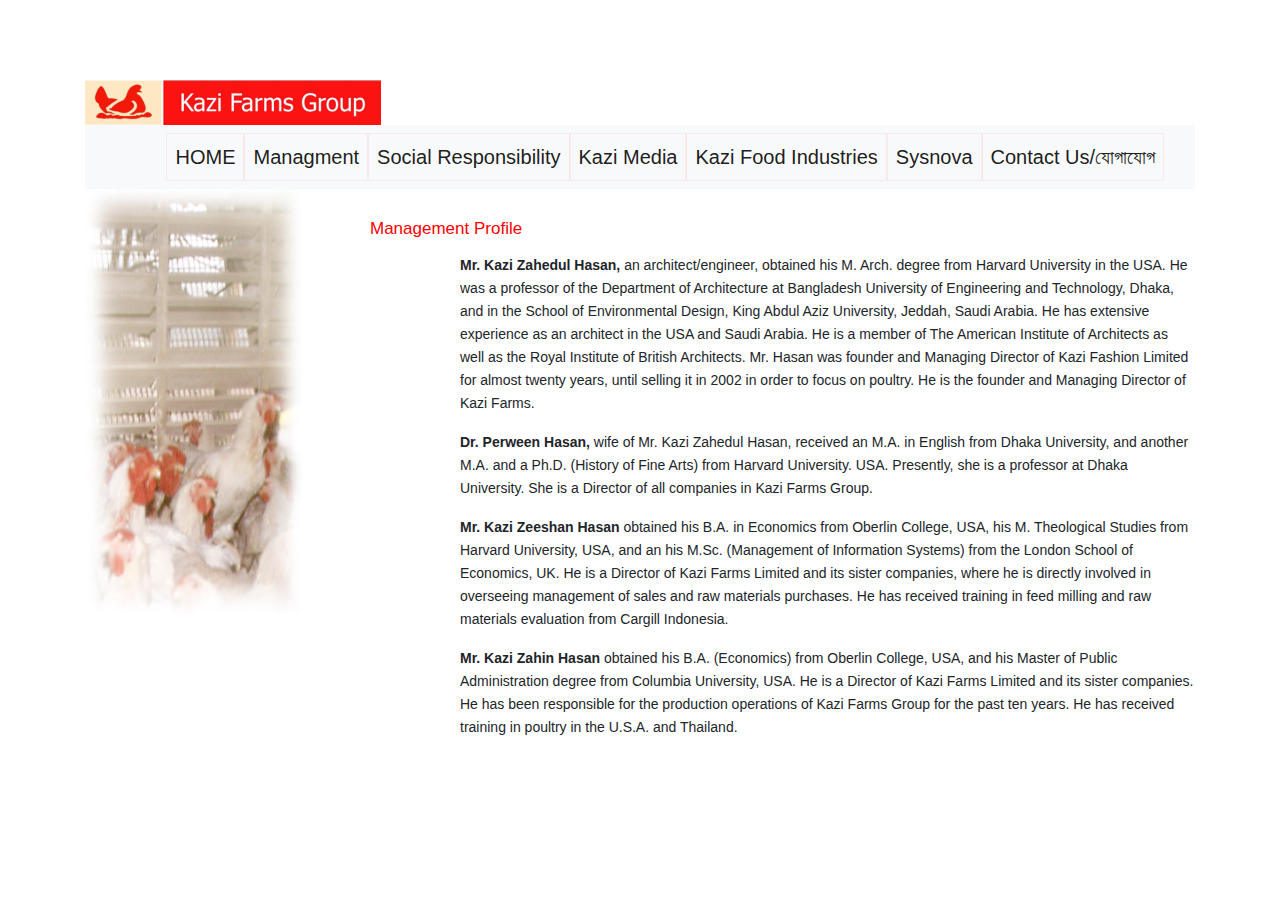
<file: management.html>
<!doctype html>
<html lang="en">

<head>
    <!-- Required meta tags -->
    <meta charset="utf-8">
    <meta name="viewport" content="width=device-width, initial-scale=1, shrink-to-fit=no">

    <!-- Bootstrap CSS -->
    <link rel="stylesheet" href="https://stackpath.bootstrapcdn.com/bootstrap/4.5.2/css/bootstrap.min.css"
        integrity="sha384-JcKb8q3iqJ61gNV9KGb8thSsNjpSL0n8PARn9HuZOnIxN0hoP+VmmDGMN5t9UJ0Z" crossorigin="anonymous">
    <link rel="stylesheet" href="./style.css">
    <link href="https://fonts.googleapis.com/css2?family=Dosis&display=swap" rel="stylesheet">
    <link rel="stylesheet" href="https://pro.fontawesome.com/releases/v5.10.0/css/all.css"
        integrity="sha384-AYmEC3Yw5cVb3ZcuHtOA93w35dYTsvhLPVnYs9eStHfGJvOvKxVfELGroGkvsg+p" crossorigin="anonymous" />

    <title>Kazi Farms Groups</title>

</head>

<body>
    <!-------Navbar------>
    <div class="container">
        <div class="logo">
            <img src="./brand_01.gif" alt="">
        </div>
        <nav class="navbar navbar-expand-sm navbar-light bg-light ">

            <button class="navbar-toggler buttt" type="button" data-toggle="collapse" data-target="#navbarNav"
                aria-controls="navbarNav" aria-expanded="false" aria-label="Toggle navigation">
                <span class="navbar-toggler-icon"></span>
            </button>
            <div class="container">
                <div class="collapse navbar-collapse text-cente " id="navbarNav">
                    <ul class="navbar-nav ml-auto">
                        <li class="nav-item active bold">
                            <a class="nav-link" href="./index.html">HOME <span class="sr-only">(current)</span></a>
                        </li>
                        <li class="nav-item active bold">
                            <a class="nav-link" href="./management.html">Managment <span
                                    class="sr-only">(current)</span></a>
                        </li>
                        <li class="nav-item active bold">
                            <a class="nav-link" href="./socrespo.html">Social Responsibility <span
                                    class="sr-only">(current)</span></a>
                        </li>
                        <li class="nav-item active bold">
                            <a class="nav-link" href="./kazimedia.html">Kazi Media <span
                                    class="sr-only">(current)</span></a>
                        </li>
                        <li class="nav-item active bold">
                            <a class="nav-link" href="./kazifoodind.html">Kazi Food Industries <span
                                    class="sr-only">(current)</span></a>
                        </li>
                        <li class="nav-item active bold">
                            <a class="nav-link" href="./sysnova.html">Sysnova <span class="sr-only">(current)</span></a>
                        </li>
                        <li class="nav-item active bold">
                            <a class="nav-link" href="./contactus.html">Contact Us/যোগাযোগ <span
                                    class="sr-only">(current)</span></a>
                        </li>
                    </ul>
                </div>
            </div>
        </nav>

    </div>
    <section class="management">
        <div class="container">
            <div class="row">
                <div class="col-lg-3 col-md-3 col-md-3">
                    <img src="./hee.jpg" alt="">
                </div>
        
                <div class="col-lg-9 col-md-9 col-sm-9">
                    <h3>Management Profile</h3>
                    <p><b>Mr. Kazi Zahedul Hasan, </b>an architect/engineer, obtained his M. Arch. degree from Harvard University in the USA. He was a professor of the Department of Architecture at Bangladesh University of Engineering and Technology, Dhaka, and in the School of Environmental Design, King Abdul Aziz University, Jeddah, Saudi Arabia. He has extensive experience as an architect in the USA and Saudi Arabia. He is a member of The American Institute of Architects as well as the Royal Institute of British Architects. Mr. Hasan was founder and Managing Director of Kazi Fashion Limited for almost twenty years, until selling it in 2002 in order to focus on poultry. He is the founder and Managing Director of Kazi Farms.</p>
                    <p><b>Dr. Perween Hasan, </b>wife of Mr. Kazi Zahedul Hasan, received an M.A. in English from Dhaka University, and another M.A. and a Ph.D. (History of Fine Arts) from Harvard University. USA. Presently, she is a professor at Dhaka University. She is a Director of all companies in Kazi Farms Group.</p>
                    <p><b>Mr. Kazi Zeeshan Hasan </b>obtained his B.A. in Economics from Oberlin College, USA, his M. Theological Studies from Harvard University, USA, and an his M.Sc. (Management of Information Systems) from the London School of Economics, UK. He is a Director of Kazi Farms Limited and its sister companies, where he is directly involved in overseeing management of sales and raw materials purchases. He has received training in feed milling and raw materials evaluation from Cargill Indonesia.</p>
                    <p><b>Mr. Kazi Zahin Hasan </b>obtained his B.A. (Economics) from Oberlin College, USA, and his Master of Public Administration degree from Columbia University, USA. He is a Director of Kazi Farms Limited and its sister companies. He has been responsible for the production operations of Kazi Farms Group for the past ten years. He has received training in poultry in the U.S.A. and Thailand.</p>
        
                </div>
        
        
            </div>
        </div>
          </section>

    


    <!-- Optional JavaScript -->
    <!-- jQuery first, then Popper.js, then Bootstrap JS -->
    <script src="https://code.jquery.com/jquery-3.5.1.slim.min.js"
        integrity="sha384-DfXdz2htPH0lsSSs5nCTpuj/zy4C+OGpamoFVy38MVBnE+IbbVYUew+OrCXaRkfj"
        crossorigin="anonymous"></script>
    <script src="https://cdn.jsdelivr.net/npm/popper.js@1.16.1/dist/umd/popper.min.js"
        integrity="sha384-9/reFTGAW83EW2RDu2S0VKaIzap3H66lZH81PoYlFhbGU+6BZp6G7niu735Sk7lN"
        crossorigin="anonymous"></script>
    <script src="https://stackpath.bootstrapcdn.com/bootstrap/4.5.2/js/bootstrap.min.js"
        integrity="sha384-B4gt1jrGC7Jh4AgTPSdUtOBvfO8shuf57BaghqFfPlYxofvL8/KUEfYiJOMMV+rV"
        crossorigin="anonymous"></script>
</body>

</html>
</file>
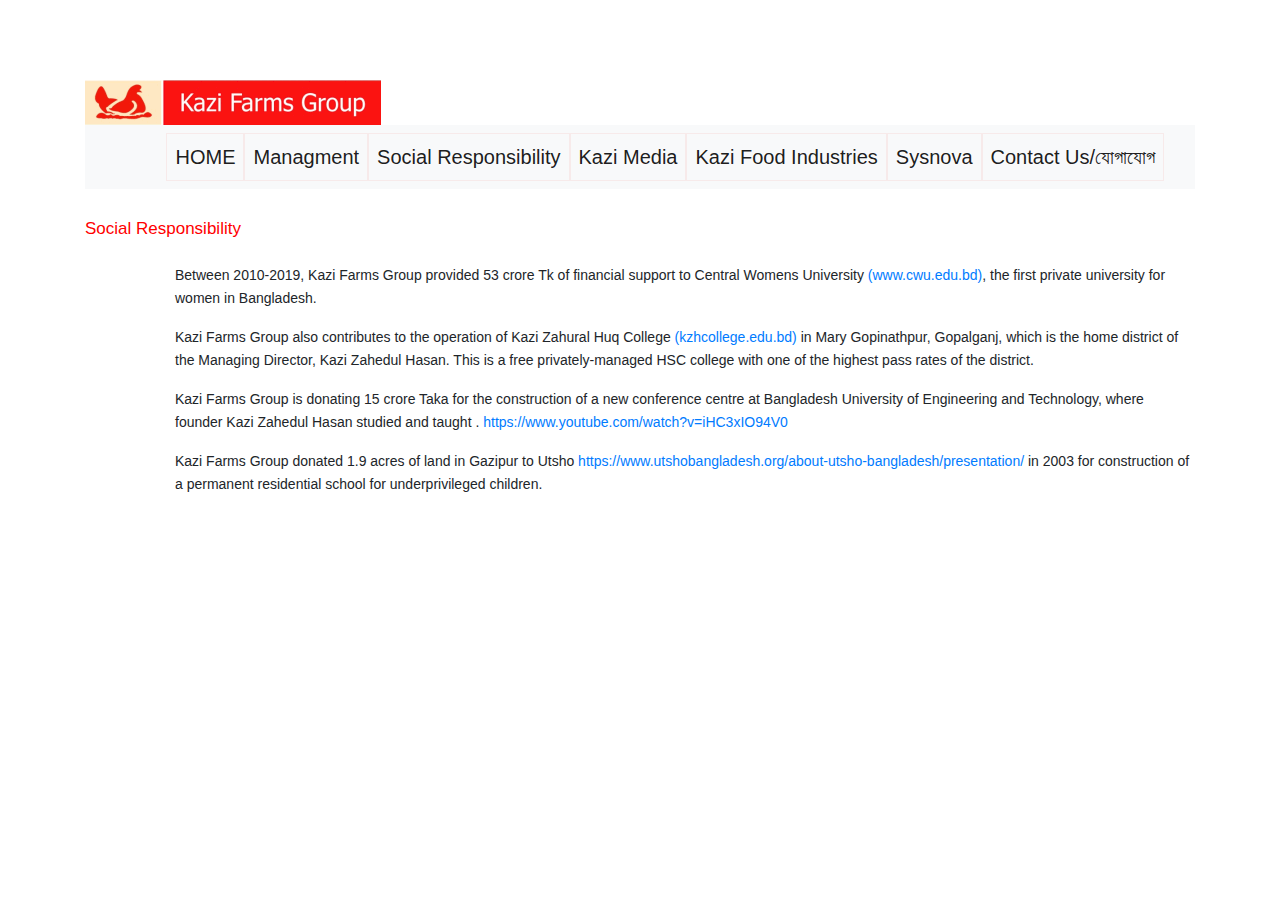
<file: pr.html>
<!doctype html>
<html lang="en">

<head>
    <!-- Required meta tags -->
    <meta charset="utf-8">
    <meta name="viewport" content="width=device-width, initial-scale=1, shrink-to-fit=no">

    <!-- Bootstrap CSS -->
    <link rel="stylesheet" href="https://stackpath.bootstrapcdn.com/bootstrap/4.5.2/css/bootstrap.min.css"
        integrity="sha384-JcKb8q3iqJ61gNV9KGb8thSsNjpSL0n8PARn9HuZOnIxN0hoP+VmmDGMN5t9UJ0Z" crossorigin="anonymous">
    <link rel="stylesheet" href="./style.css">
    <link href="https://fonts.googleapis.com/css2?family=Dosis&display=swap" rel="stylesheet">
    <link rel="stylesheet" href="https://pro.fontawesome.com/releases/v5.10.0/css/all.css"
        integrity="sha384-AYmEC3Yw5cVb3ZcuHtOA93w35dYTsvhLPVnYs9eStHfGJvOvKxVfELGroGkvsg+p" crossorigin="anonymous" />

    <title>Kazi Farms Groups</title>

</head>

<body>
    <!-------Navbar------>
    <div class="container">
        <div class="logo">
            <img src="./brand_01.gif" alt="">
        </div>
        <nav class="navbar navbar-expand-sm navbar-light bg-light ">

            <button class="navbar-toggler buttt" type="button" data-toggle="collapse" data-target="#navbarNav"
                aria-controls="navbarNav" aria-expanded="false" aria-label="Toggle navigation">
                <span class="navbar-toggler-icon"></span>
            </button>
            <div class="container">
                <div class="collapse navbar-collapse text-cente " id="navbarNav">
                    <ul class="navbar-nav ml-auto">
                        <li class="nav-item active bold">
                            <a class="nav-link" href="./index.html">HOME <span class="sr-only">(current)</span></a>
                        </li>
                        <li class="nav-item active bold">
                            <a class="nav-link" href="./management.html">Managment <span
                                    class="sr-only">(current)</span></a>
                        </li>
                        <li class="nav-item active bold">
                            <a class="nav-link" href="./socrespo.html">Social Responsibility <span
                                    class="sr-only">(current)</span></a>
                        </li>
                        <li class="nav-item active bold">
                            <a class="nav-link" href="./kazimedia.html">Kazi Media <span
                                    class="sr-only">(current)</span></a>
                        </li>
                        <li class="nav-item active bold">
                            <a class="nav-link" href="./kazifoodind.html">Kazi Food Industries <span
                                    class="sr-only">(current)</span></a>
                        </li>
                        <li class="nav-item active bold">
                            <a class="nav-link" href="./sysnova.html">Sysnova <span class="sr-only">(current)</span></a>
                        </li>
                        <li class="nav-item active bold">
                            <a class="nav-link" href="./contactus.html">Contact Us/যোগাযোগ <span
                                    class="sr-only">(current)</span></a>
                        </li>
                    </ul>
                </div>
            </div>
        </nav>

    </div>
    <section class="socialresp">
        <div class="container">
          <div class="row">
            <div class="col-lg-12 col-sm-12 col-md-12">
                <h3> Social Responsibility</h3>

                <p>Between 2010-2019, Kazi Farms Group provided 53 crore Tk of financial support to Central Womens University <a href="www.cwu.edu.bd">(www.cwu.edu.bd)</a>, the first private university for women in Bangladesh.</p>
                <p>Kazi Farms Group also contributes to the operation of Kazi Zahural Huq College <a href="http://www.kzhcollege.edu.bd/">(kzhcollege.edu.bd)</a> in Mary Gopinathpur, Gopalganj, which is the home district of the Managing Director, Kazi Zahedul Hasan. This is a free privately-managed HSC college with one of the highest pass rates of the district.</p>
                <p>Kazi Farms Group is donating 15 crore Taka for the construction of a new conference centre at Bangladesh University of Engineering and Technology, where founder Kazi Zahedul Hasan studied and taught .  <a href="https://www.youtube.com/watch?v=iHC3xIO94V0">https://www.youtube.com/watch?v=iHC3xIO94V0</a></p>
                <p>Kazi Farms Group donated 1.9 acres of land in Gazipur to Utsho <a href="https://www.utshobangladesh.org/about-utsho-bangladesh/presentation/">https://www.utshobangladesh.org/about-utsho-bangladesh/presentation/</a> in 2003 for construction of a permanent residential school for underprivileged children.</p>


            </div>
        </div>
      </div>
      

    </section>
    


    <!-- Optional JavaScript -->
    <!-- jQuery first, then Popper.js, then Bootstrap JS -->
    <script src="https://code.jquery.com/jquery-3.5.1.slim.min.js"
        integrity="sha384-DfXdz2htPH0lsSSs5nCTpuj/zy4C+OGpamoFVy38MVBnE+IbbVYUew+OrCXaRkfj"
        crossorigin="anonymous"></script>
    <script src="https://cdn.jsdelivr.net/npm/popper.js@1.16.1/dist/umd/popper.min.js"
        integrity="sha384-9/reFTGAW83EW2RDu2S0VKaIzap3H66lZH81PoYlFhbGU+6BZp6G7niu735Sk7lN"
        crossorigin="anonymous"></script>
    <script src="https://stackpath.bootstrapcdn.com/bootstrap/4.5.2/js/bootstrap.min.js"
        integrity="sha384-B4gt1jrGC7Jh4AgTPSdUtOBvfO8shuf57BaghqFfPlYxofvL8/KUEfYiJOMMV+rV"
        crossorigin="anonymous"></script>
</body>

</html>
</file>
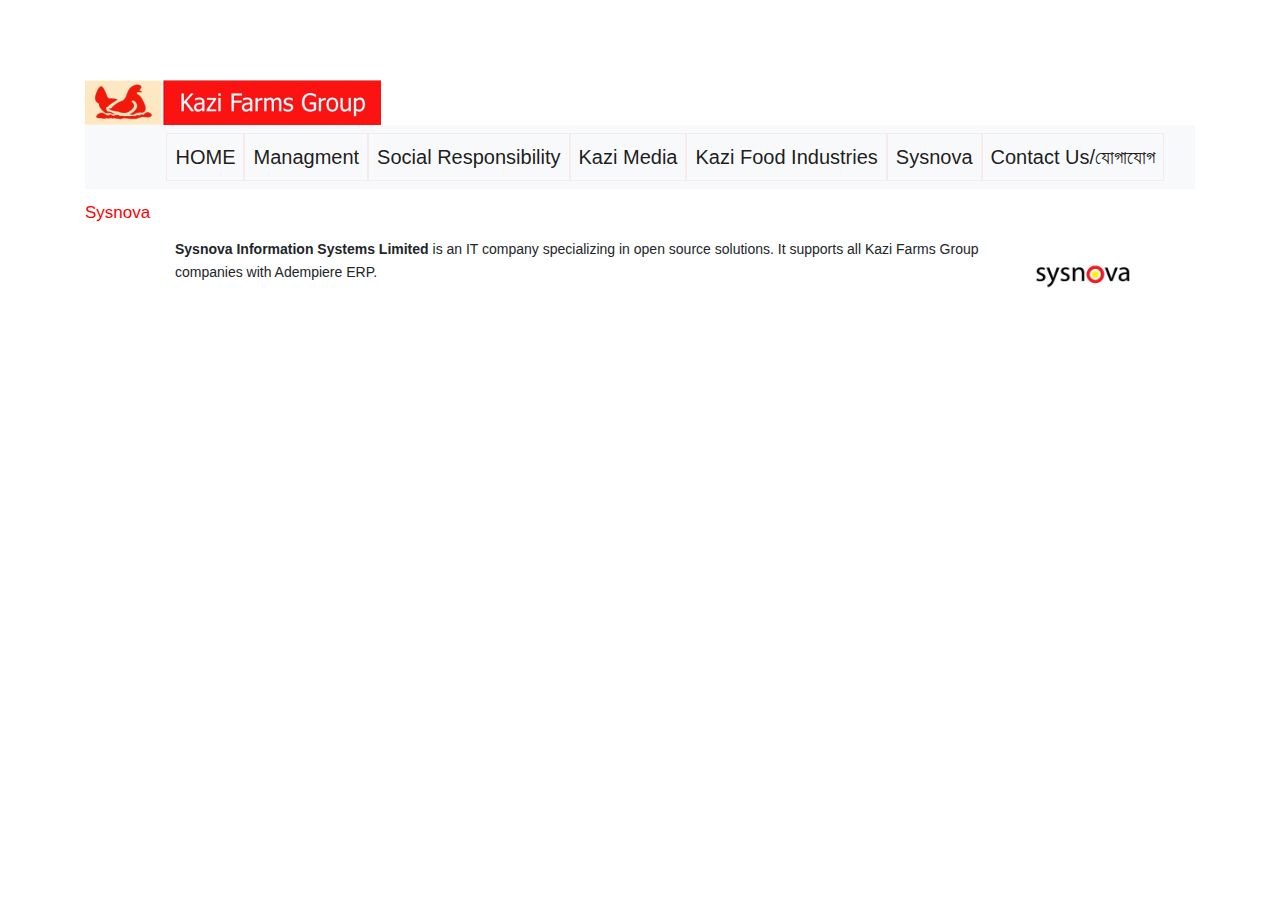
<file: sysnova.html>
<!doctype html>
<html lang="en">

<head>
    <!-- Required meta tags -->
    <meta charset="utf-8">
    <meta name="viewport" content="width=device-width, initial-scale=1, shrink-to-fit=no">

    <!-- Bootstrap CSS -->
    <link rel="stylesheet" href="https://stackpath.bootstrapcdn.com/bootstrap/4.5.2/css/bootstrap.min.css"
        integrity="sha384-JcKb8q3iqJ61gNV9KGb8thSsNjpSL0n8PARn9HuZOnIxN0hoP+VmmDGMN5t9UJ0Z" crossorigin="anonymous">
    <link rel="stylesheet" href="./style.css">
    <link href="https://fonts.googleapis.com/css2?family=Dosis&display=swap" rel="stylesheet">
    <link rel="stylesheet" href="https://pro.fontawesome.com/releases/v5.10.0/css/all.css"
        integrity="sha384-AYmEC3Yw5cVb3ZcuHtOA93w35dYTsvhLPVnYs9eStHfGJvOvKxVfELGroGkvsg+p" crossorigin="anonymous" />

    <title>Kazi Farms Groups</title>

</head>

<body>
    <!-------Navbar------>
    <div class="container">
        <div class="logo">
            <img src="./brand_01.gif" alt="">
        </div>
        <nav class="navbar navbar-expand-sm navbar-light bg-light ">

            <button class="navbar-toggler buttt" type="button" data-toggle="collapse" data-target="#navbarNav"
                aria-controls="navbarNav" aria-expanded="false" aria-label="Toggle navigation">
                <span class="navbar-toggler-icon"></span>
            </button>
            <div class="container">
                <div class="collapse navbar-collapse text-cente " id="navbarNav">
                    <ul class="navbar-nav ml-auto">
                        <li class="nav-item active bold">
                            <a class="nav-link" href="./index.html">HOME <span class="sr-only">(current)</span></a>
                        </li>
                        <li class="nav-item active bold">
                            <a class="nav-link" href="./management.html">Managment <span
                                    class="sr-only">(current)</span></a>
                        </li>
                        <li class="nav-item active bold">
                            <a class="nav-link" href="./socrespo.html">Social Responsibility <span
                                    class="sr-only">(current)</span></a>
                        </li>
                        <li class="nav-item active bold">
                            <a class="nav-link" href="./kazimedia.html">Kazi Media <span
                                    class="sr-only">(current)</span></a>
                        </li>
                        <li class="nav-item active bold">
                            <a class="nav-link" href="./kazifoodind.html">Kazi Food Industries <span
                                    class="sr-only">(current)</span></a>
                        </li>
                        <li class="nav-item active bold">
                            <a class="nav-link" href="./sysnova.html">Sysnova <span class="sr-only">(current)</span></a>
                        </li>
                        <li class="nav-item active bold">
                            <a class="nav-link" href="./contactus.html">Contact Us/যোগাযোগ <span
                                    class="sr-only">(current)</span></a>
                        </li>
                    </ul>
                </div>
            </div>
        </nav>

    </div>
    <section class="sysnova">
        <div class="container">
        <div class="row">
          <div class="col-lg-10 col-sm-10 col-md-10">
              <h3>Sysnova</h3>
  
              <p><b>Sysnova Information Systems Limited </b> is an IT company specializing in open source solutions. It supports all Kazi Farms Group companies with Adempiere ERP.</p>
          </div>
          <div class="col-lg-2 col-sm-2 col-md-2"><br><br><br>
            <img src="./sysnovalogo.jpg" alt="">
  
          </div>
      </div>
    </div>
  
      </section>
    


    <!-- Optional JavaScript -->
    <!-- jQuery first, then Popper.js, then Bootstrap JS -->
    <script src="https://code.jquery.com/jquery-3.5.1.slim.min.js"
        integrity="sha384-DfXdz2htPH0lsSSs5nCTpuj/zy4C+OGpamoFVy38MVBnE+IbbVYUew+OrCXaRkfj"
        crossorigin="anonymous"></script>
    <script src="https://cdn.jsdelivr.net/npm/popper.js@1.16.1/dist/umd/popper.min.js"
        integrity="sha384-9/reFTGAW83EW2RDu2S0VKaIzap3H66lZH81PoYlFhbGU+6BZp6G7niu735Sk7lN"
        crossorigin="anonymous"></script>
    <script src="https://stackpath.bootstrapcdn.com/bootstrap/4.5.2/js/bootstrap.min.js"
        integrity="sha384-B4gt1jrGC7Jh4AgTPSdUtOBvfO8shuf57BaghqFfPlYxofvL8/KUEfYiJOMMV+rV"
        crossorigin="anonymous"></script>
</body>

</html>
</file>
<file: style.css>
*{
    margin: 0;
    padding: 0;
    box-sizing: border-box;
}
.nav-item a{
  
    font-size: 20px;
}
.logo img{
    margin-top: 5rem;
}
.nav-item {
    border: 0.2px solid rgb(247, 234, 234);

}

.comdet h3{
    font-size: 17px;
    color: red;
    margin-top: 1.9rem;
    margin-top: 0.9rem;
}
.comdet p{
    font-size: 14px;
    line-height: 24px;
    margin-left: 45px;
}
.comdet h5{
    font-size: 14px;
    margin-left: 30px;
    margin-top: 15px;
}
.comdet span{
    font-weight: bold;
    
}

.comdet h6{
    margin-left: 90px;
    font-weight: normal;
    font-size: 14px;
    margin-top: 0.9rem;
    line-height: 23px;
}
.comdet a{
    font-size: 14px;
    color: black;
    margin-left: 90px;
}

.management h3{
    font-size: 17px;
    color: red;
    margin-top: 1.9rem;
}

.management img{
    height: 75%;
    width: 85%;
}

.management p{
    margin-left: 90px;
    font-weight: normal;
    font-size: 14px;
    margin-top: 0.9rem;
    line-height: 23px;
}


.socialresp h3{
    font-size: 17px;
    color: red;
    margin-bottom: 1.5rem;
    margin-top: 1.9rem;
}

.socialresp p{
    margin-left: 90px;
    font-weight: normal;
    font-size: 14px;
    margin-top: 0.9rem;
    line-height: 23px;
}


.kazimedia h3{
    font-size: 17px;
    color: red;
    margin-top: 1.9rem;
    margin-top: 0.9rem;
}

.kazimedia p{
    margin-left: 90px;
    font-weight: normal;
    font-size: 14px;
    margin-top: 0.9rem;
    line-height: 23px;
}

.kazifood h3{
    font-size: 17px;
    color: red;
    margin-top: 1.9rem;
    margin-left: 90px;
}

.kazifood p{
    font-weight: normal;
    font-size: 14px;
    line-height: 23px;
}


.kazifood img{
    height: 13%;
    width: 27%;
}



.sysnova h3{
    font-size: 17px;
    color: red;
    margin-top: 1.9rem;
    margin-top: 0.9rem;
}

.sysnova p{
    margin-left: 90px;
    font-weight: normal;
    font-size: 14px;
    margin-top: 0.9rem;
    line-height: 23px;
}


.sysnova img{
    height: 25%;
    width: 60%;
}

.contactus .write  a{
    margin-left: 4rem;
    color: rgb(0, 0, 94);
    font-weight: bold;
}

.contactus h3{
    font-size: 15px;
    color: red;
    margin-left: 4rem;
    font-weight: bold;

}

.contactus p{
    margin-left: 4rem;
    font-size: 15px;
    font-size: 14px;
    line-height: 8px;
}
.email a{
    color: black;
}

.contactus .phn p{
    font-size: 13px;
    
}

.line p{
    line-height: 22px;
    font-size: 13px;
    margin-left: 6.5rem;
}

@media only screen and (max-width:388px){
    .contactus p{
        line-height: 15px;
    }
}
</file>
